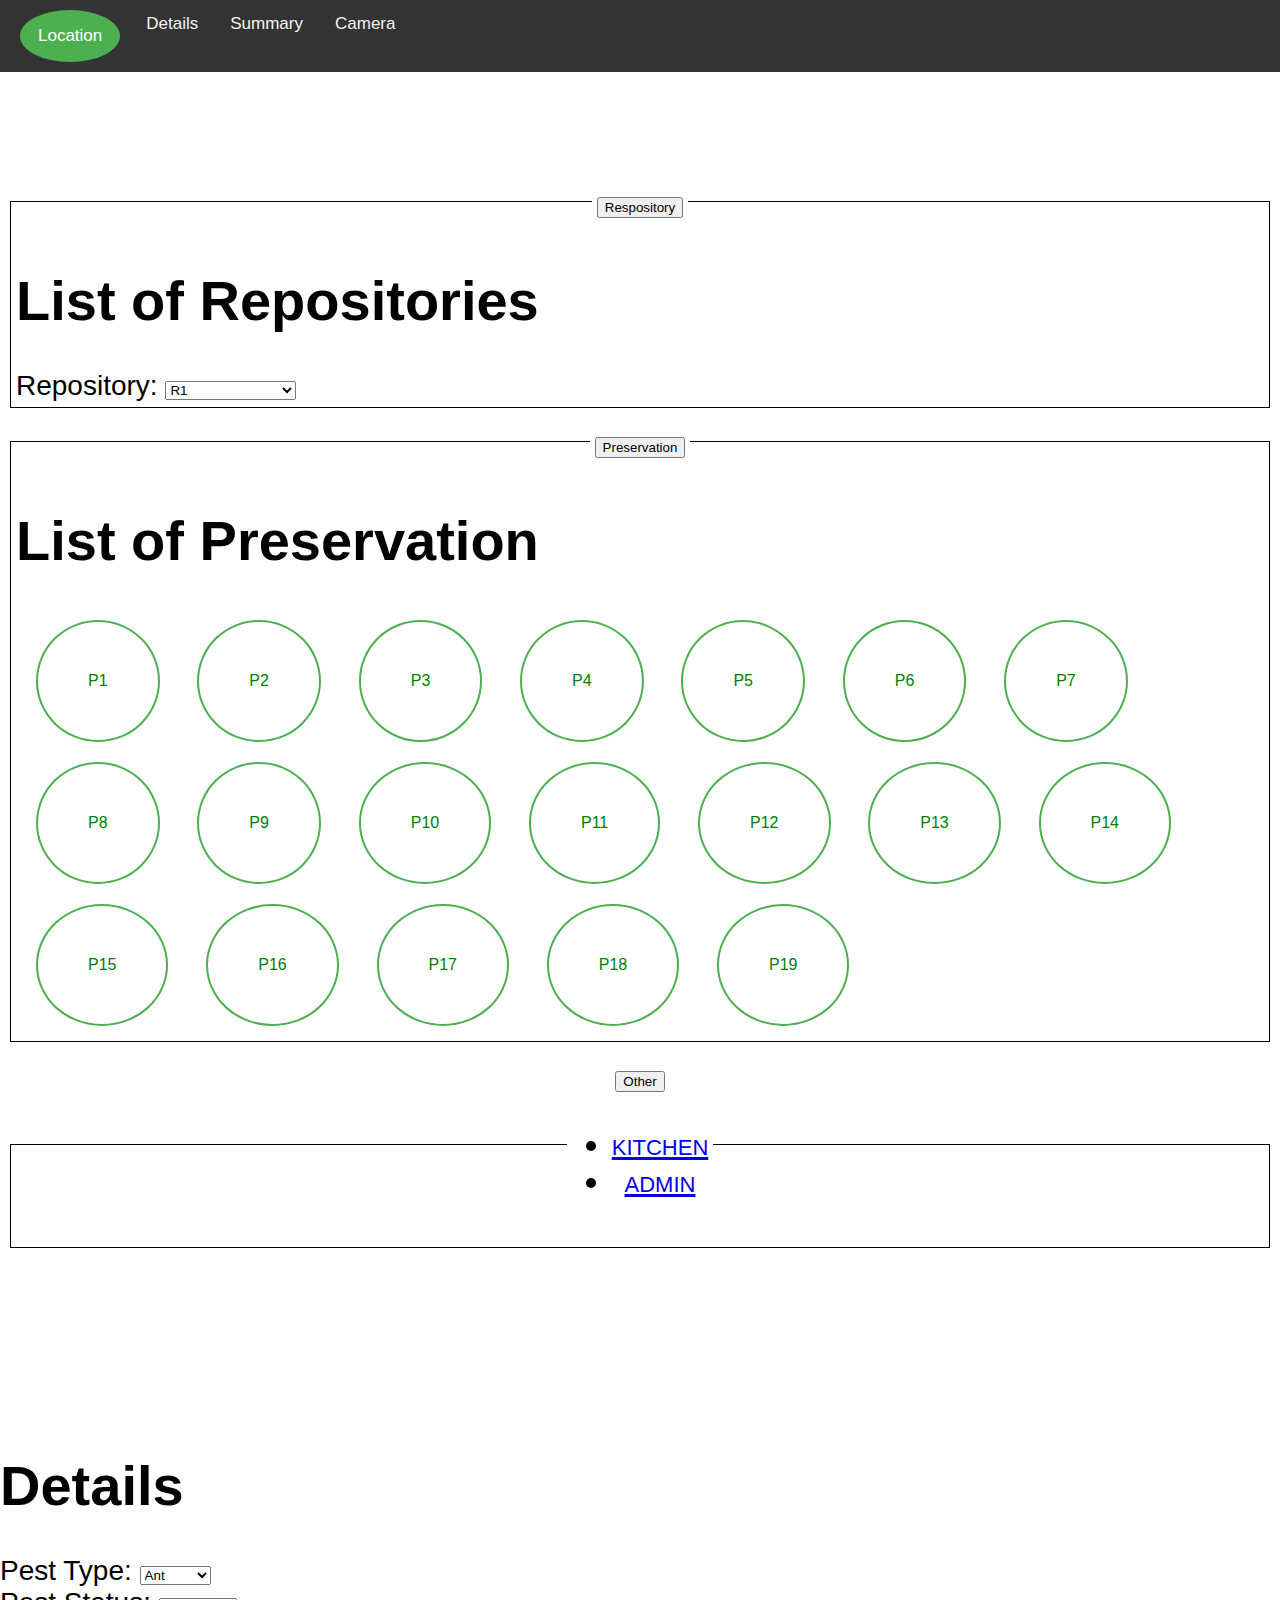
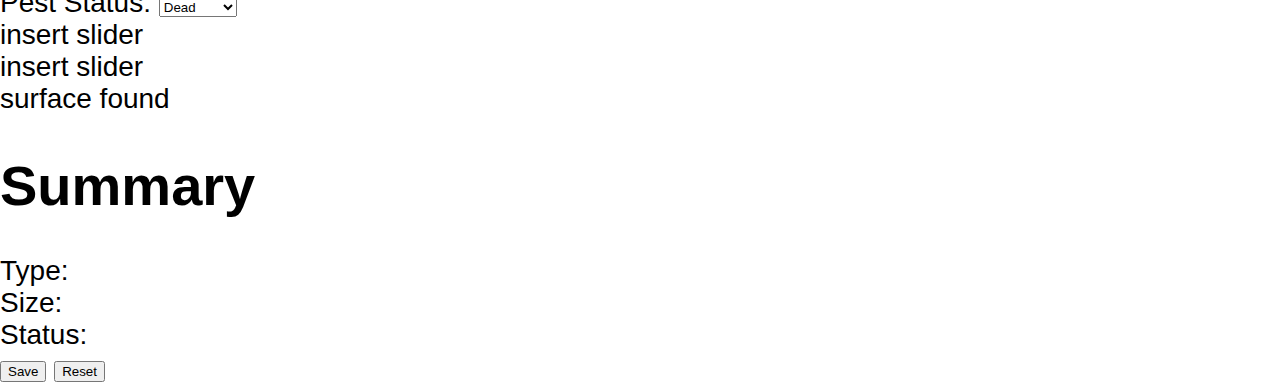
<file: appProject/main/index.html>
<!DOCTYPE html>
<html lang="en">
<head>
    <meta charset="UTF-8">
    <meta name="viewport" content="width=device-width, initial-scale=1.0">
    <meta http-equiv="X-UA-Compatible" content="ie=edge">
    <title>Document</title>
     <!-- Bootstrap CSS -->
     <link rel="stylesheet" href="https://stackpath.bootstrapcdn.com/bootstrap/4.1.3/css/bootstrap.min.css" integrity="sha384-MCw98/SFnGE8fJT3GXwEOngsV7Zt27NXFoaoApmYm81iuXoPkFOJwJ8ERdknLPMO" crossorigin="anonymous">
     <link rel="stylesheet" href="scripts/styles.css">
</head>
<body>
    
    <div id="container">
        <nav>
            <!--todo-->
            
            <div id="navbar">
                <a class="active" href="#select_area">Location</a>
                <a href="#details">Details</a>
                <a href="#summary">Summary</a>
                <a href="/camera/camera.html">Camera</a>
            </div>
        </nav>
    
        <div id="select_area">
            <br><br><br>
            <fieldset>
                <legend><button type="button" class="btn btn-primary" data-toggle="collapse" data-target="#repository">Respository</button></legend>
                <div id="repository" class="collapse">
                    <h1>List of Repositories</h1>
                    <form>
                        <div class="form-group">
                          <label for="repository">Repository:</label>
                            <select name="forma" onchange="location = this.value;">
                                <option value="/map/index.html">R1</option>
                                <option>/map/index02.html</option>
                                <option value="/map/index02.html">R2</option>
                                <option>R3</option>
                                <option>R4</option>
                            </select>
                        </div>
                    </form>
                </div>
            </fieldset>
            <fieldset>
                    <legend><button type="button" class="btn btn-primary" data-toggle="collapse" data-target="#preserve_list">Preservation</button></legend>
                    <div id="preserve_list" class="collapse">

                    <h1>List of Preservation</h1>
                    <button class="button"
                    class="btn btn-primary btn-lg btn-circle">P1</button>
                    <button class="button"
                    class="btn btn-primary btn-lg btn-circle">P2</button>
                    <button class="button"
                    class="btn btn-primary btn-lg btn-circle">P3</button>
                    <button class="button"
                    class="btn btn-primary btn-lg btn-circle">P4</button>
                    <button class="button"
                    class="btn btn-primary btn-lg btn-circle">P5</button>
                    <button class="button"
                    class="btn btn-primary btn-lg btn-circle">P6</button>
                    <button class="button"
                    class="btn btn-primary btn-lg btn-circle">P7</button>
                    <button class="button"
                    class="btn btn-primary btn-lg btn-circle">P8</button>
                    <button class="button"
                    class="btn btn-primary btn-lg btn-circle">P9</button>
                    <button class="button"
                    class="btn btn-primary btn-lg btn-circle">P10</button>
                    <button class="button"
                    class="btn btn-primary btn-lg btn-circle">P11</button>
                    <button class="button"
                    class="btn btn-primary btn-lg btn-circle">P12</button>
                    <button class="button"
                    class="btn btn-primary btn-lg btn-circle">P13</button>
                    <button class="button"
                    class="btn btn-primary btn-lg btn-circle">P14</button>
                    <button class="button"
                    class="btn btn-primary btn-lg btn-circle">P15</button>
                    <button class="button"
                    class="btn btn-primary btn-lg btn-circle">P16</button>
                    <button class="button"
                    class="btn btn-primary btn-lg btn-circle">P17</button>
                    <button class="button"
                    class="btn btn-primary btn-lg btn-circle">P18</button>
                    <button class="button"
                    class="btn btn-primary btn-lg btn-circle">P19</button>
                    </div>
            </fieldset>
            
            <fieldset>
                <legend>
                    <div class="btn-group">
                        <button type="button" class="btn btn-primary dropdown-toggle" data-toggle="dropdown">
                                Other <span class="caret"></span></button>
                            <ul class="dropdown-menu" role="menu">
                                <li><a href="#">Kitchen</a></li>
                                <li><a href="#">Admin</a></li>
                            </ul>
                    </div>
                    
                </legend>
            </fieldset>
            <!--<fieldset>
                            <legend><button type="button" class="btn btn-primary" data-toggle="collapse" data-target="#demo1">Respitory</button></legend>
                            <div id="demo1" class="collapse">
                                <h1>List of Repositories</h1>
                                <form>
                                    <div class="form-group">
                                      <label for="sel1">Select list (select one):</label>
                                        <select class="form-control" id="sel1">
                                            <option>R1</option>
                                            <option>R2</option>
                                            <option>R3</option>
                                            <option>R4</option>
                                        </select>
                                    </div>
                                </form>
                            </div>
            </fieldset>-->
        </div>
        <div id="displayMap">
            <canvas>

            </canvas>
        </div>
        <div id="information">

        </div>
        <div id="details">
            <h1>Details</h1>
                <form> <!--pest type-->
                    <div class="form-group">
                      <label for="type">Pest Type:</label>
                        <select class="form-control" id="sel1">
                            <option>Ant</option>
                            <option>Beetle</option>
                            <option>Mouse</option>
                            <option>Unknow</option>
                        </select>
                    </div>
                </form>
                <form> <!--pest status-->
                        <div class="form-group">
                          <label for="status">Pest Status:</label>
                            <select class="form-control" id="sel1">
                                <option>Dead</option>
                                <option>Alive</option>
                                <option>N/A</option>
                                <option>Unknown</option>
                            </select>
                        </div>
                </form>
                <form> <!--pest size-->
                        insert slider
                </form>
                <form> <!--pest life stage-->
                    insert slider
                </form>
                <form> <!--pest surface-->
                    surface found
                </form>
        </div>
        <div id="summary">
            <h1>Summary</h1>
            <a>Type:</a>
            <br>
            <a>Size:</a>
            <br>
            <a>Status:</a>
            <br>
            <button>Save</button>
            <button>Reset</button>
        </div>
    </div>
    <script src="scripts/app.js"></script>
    <!-- Optional JavaScript -->
    <!-- jQuery first, then Popper.js, then Bootstrap JS -->
    <script src="https://code.jquery.com/jquery-3.3.1.slim.min.js" integrity="sha384-q8i/X+965DzO0rT7abK41JStQIAqVgRVzpbzo5smXKp4YfRvH+8abtTE1Pi6jizo" crossorigin="anonymous"></script>
    <script src="https://cdnjs.cloudflare.com/ajax/libs/popper.js/1.14.3/umd/popper.min.js" integrity="sha384-ZMP7rVo3mIykV+2+9J3UJ46jBk0WLaUAdn689aCwoqbBJiSnjAK/l8WvCWPIPm49" crossorigin="anonymous"></script>
    <script src="https://stackpath.bootstrapcdn.com/bootstrap/4.1.3/js/bootstrap.min.js" integrity="sha384-ChfqqxuZUCnJSK3+MXmPNIyE6ZbWh2IMqE241rYiqJxyMiZ6OW/JmZQ5stwEULTy" crossorigin="anonymous"></script>
  </body>
</html>
</file>
<file: appProject/main/scripts/styles.css>
fieldset {
    border: solid 1px black;
    padding: 5px;
    margin: 10px;
    
    
}

legend {
    display: inline-block;
    padding: 5px;
    width: auto;
    font-variant-caps: all-small-caps;
    text-align: center;
    font-size: xx-large;
}

.button {
    background-color: white;
    border: 2px solid #4CAF50;
    color: green;
    text-align: center;
    text-decoration: none;
    display: inline-block;
    font-size: 16px;
    margin: 10px 10px 10px 20px;
    cursor: pointer;
    padding: 50px 50px;
    border-radius: 50%;

}
.active {
    background-color: r#4CAF50;
    border: 2px solid #4CAF50;
    color: green;
    text-align: center;
    text-decoration: none;
    display: inline-block;
    font-size: 16px;
    margin: 10px 10px 10px 20px;
    cursor: pointer;
    padding: 50px 50px;
    border-radius: 50%;
}

/* Add a black background color to the top navigation */
.topnav {
    background-color: #333;
    overflow: hidden;
}

/* Style the links inside the navigation bar */
.topnav a {
    float: left;
    color: #f2f2f2;
    text-align: center;
    padding: 14px 16px;
    text-decoration: none;
    font-size: 17px;
}

/*NAVBAR*/
/* Change the color of links on hover */
.topnav a:hover {
    background-color: #ddd;
    color: black;
}

/* Add a color to the active/current link */
.topnav a.active {
    background-color: #4CAF50;
    color: white;
}

body {
    margin: 0;
    font-size: 28px;
    font-family: Arial, Helvetica, sans-serif;
  }
  
  .header {
    background-color: #f1f1f1;
    padding: 30px;
    text-align: center;
  }
  
  #navbar {
    overflow: hidden;
    background-color: #333;
  }
  
  #navbar a {
    float: left;
    display: block;
    color: #f2f2f2;
    text-align: center;
    padding: 14px 16px;
    text-decoration: none;
    font-size: 17px;
  }
  
  #navbar a:hover {
    background-color: #ddd;
    color: black;
  }
  
  #navbar a.active {
    background-color: #4CAF50;
    color: white;
  }
  
  .content {
    padding: 16px;
  }
  
  .sticky {
    position: fixed;
    top: 0;
    width: 100%;
  }
  
  .sticky + .content {
    padding-top: 60px;
  }
</file>
